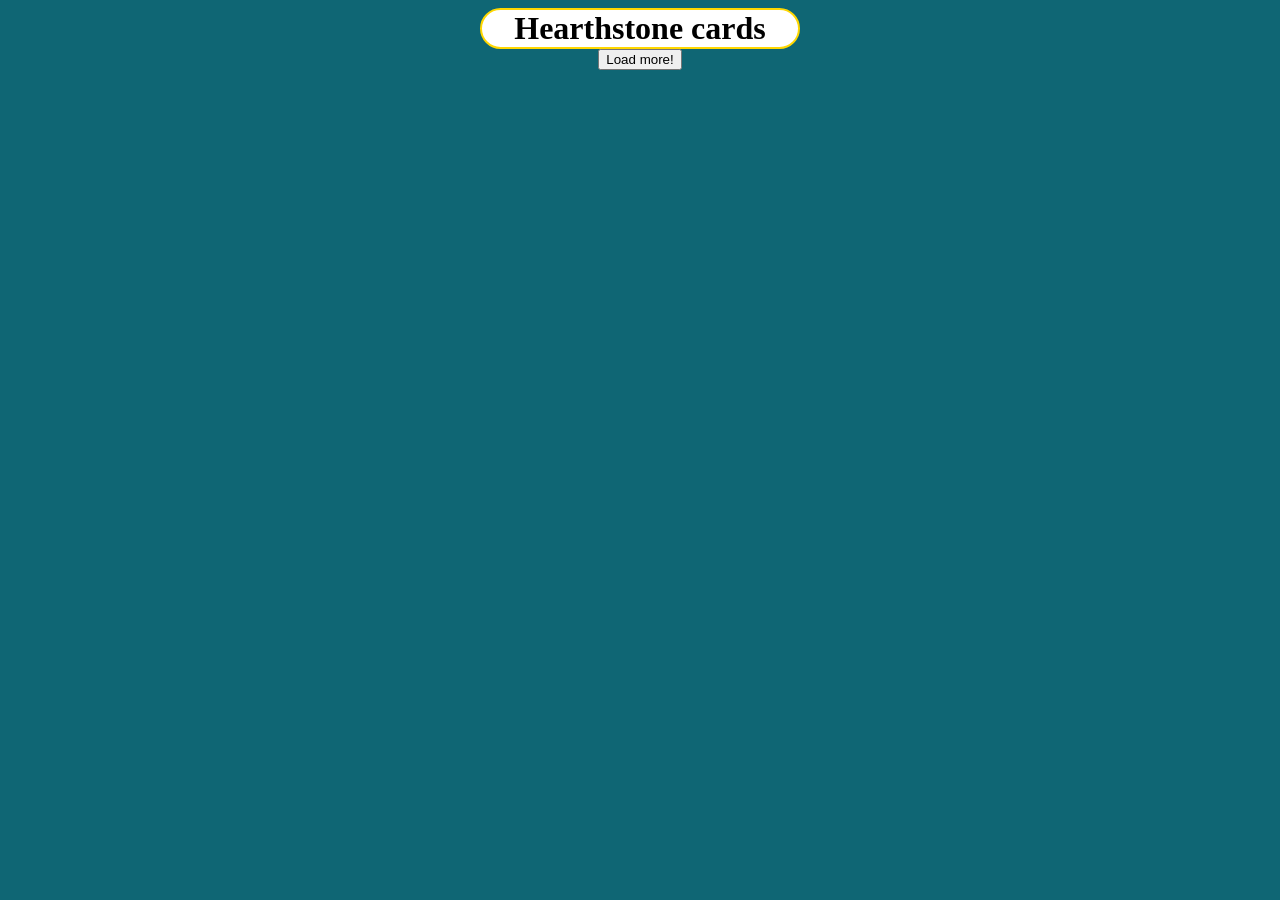
<file: index.html>
<!doctype html>
<html lang="en">
<head>
    <meta charset="UTF-8">
    <meta name="viewport"
          content="width=device-width, user-scalable=no, initial-scale=1.0, maximum-scale=1.0, minimum-scale=1.0">
    <meta http-equiv="X-UA-Compatible" content="ie=edge">
    <title>Hearthstone</title>
    <link rel="stylesheet" href="./public/main.css">
</head>
<body>
<div class="button">
    <h1>Hearthstone cards</h1>
    <button onclick="call()">Load more!</button>
</div>

    <div id="hs-area">
            <!-- JS INFO WILL APPEAR HERE-->

    </div>
    <script src="APIassignment.js"></script>
</body>
</html>
</file>
<file: public/main.css>
body{
    background: #0f6674;
}
h1{
    align-content: center;
    background-color: white;
    width: 25%;
    border: 2px solid gold;
    border-radius: 80px;
    margin: auto;
}

.button{
    text-align: center;
    margin-top: 5px;
}
#hs-area {
    display: flex;
    width: 100%;
    flex-direction: row;
    flex-wrap: wrap;
    justify-content: center;
}

.hsCards{
    height: 400px;
    width:  300px;
    display: flex;
    justify-content: center;
    background: blanchedalmond;
    border: 2px solid black;
    border-radius: 40px;
    margin: 10px 5px 8px ;
    padding: 20px;
}

.hsCard{
    display: flex;
    flex-direction: column;
    justify-content: center;
    padding: 20px;
    margin: 10px;
    align-items: center;
}
.hsName {
    color: blue;
    text-align: center;
    margin: 5px;
    padding: 5px;
}
.hsAbility{
    background: slategrey;
    border: 1px solid black;
    border-radius:  10px;
    text-align: center;

}
.hsAttack{
    text-align: center;

}
.hsAttack:before {
    content: "Attack: ";
}
.hsHealth{
    text-align: center;
}
.hsHealth:before {
    content: " Health: ";
}
.hsManaCost{
    text-align: center;
}
.hsManaCost:before {
    content: "Mana Cost: ";
}
img{
    height: 50%;
    width: 50%;
    margin-bottom: 25px;

}
p{
    color: black;
    margin-top: 4px;
}
</file>
